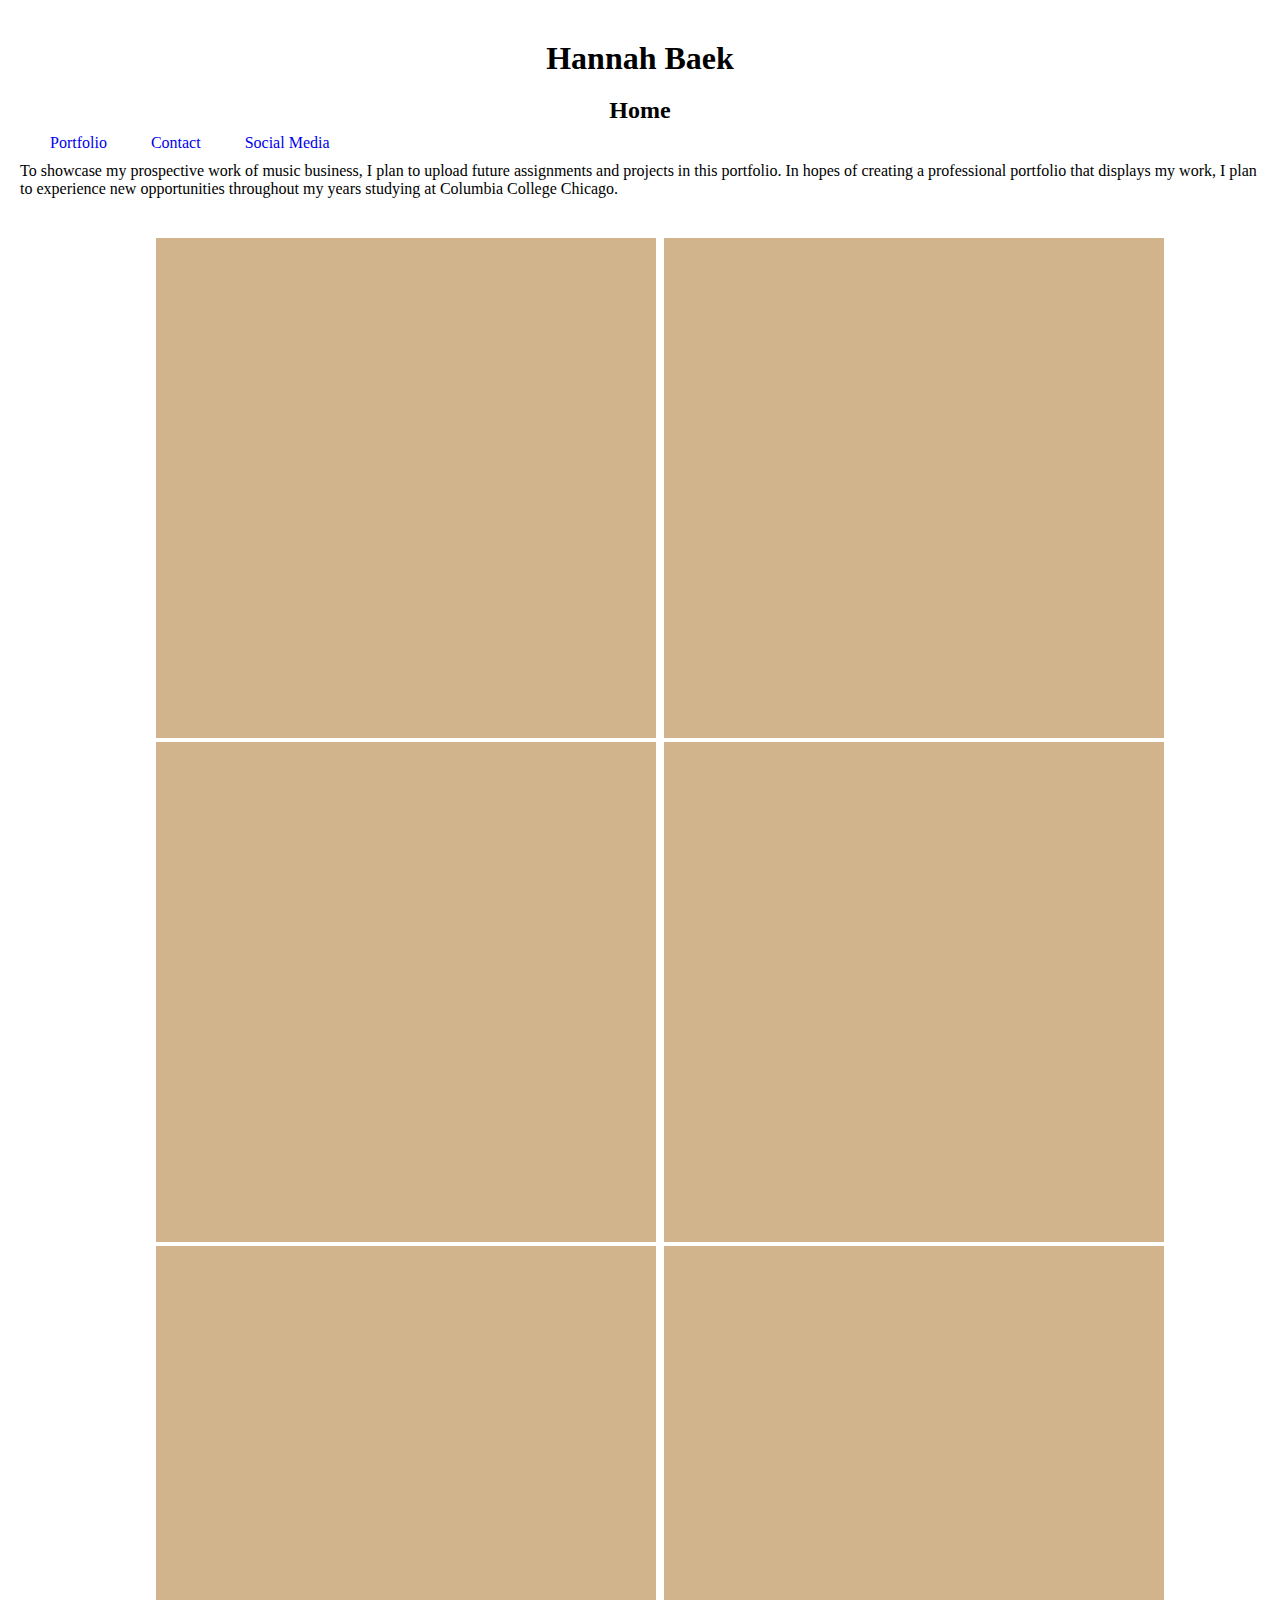
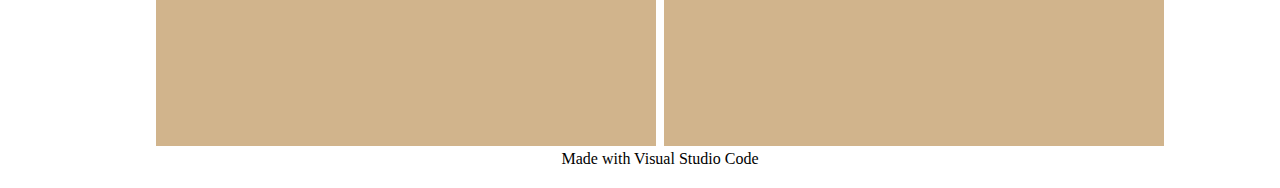
<file: docs/index.html>
<!DOCTYPE html>
<html lang="en">
<head>
    <meta charset="UTF-8">
    <meta name="viewport" content="width=device-width, initial-scale=1.0">
    <meta http-equiv="X-UA-Compatible" content="ie=edge">
    <title>Final Project Homepage</title>
    <link rel="stylesheet" href="css/style.css">
</head>
<body>

    <header>
        <h1 class="site-title">
            <a href="." class="site-title">Hannah Baek</a>
        </h1>

        <h2 class="page-title">Home</h2>

        <nav class="main-menu">
            <a class="menu-item" href="portfolio/">Portfolio</a>
            <a class="menu-item" href="contact/">Contact</a>
            <a class="menu-item" href="social media/">Social Media</a>
        </nav>

        To showcase my prospective work of music business, I plan to upload future assignments and projects in this portfolio. In hopes of creating a professional portfolio that displays my work, I plan to experience new opportunities throughout my years studying at Columbia College Chicago.

    </header>

    <main class="main-content">
        <div class="image.card">
            <img class="home-image" src="assets/images/tan.jpg" alt="placeholder">
        </div>

        <div class="image.card">
            <img class="home-image" src="assets/images/tan.jpg" alt="placeholder">
        </div>

        <div class="image.card">
            <img class="home-image" src="assets/images/tan.jpg" alt="placeholder">
        </div>

        <div class="image.card">
            <img class="home-image" src="assets/images/tan.jpg" alt="placeholder">
        </div>

        <div class="image.card">
            <img class="home-image" src="assets/images/tan.jpg" alt="placeholder">
        </div>

        <div class="image.card">
            <img class="home-image" src="assets/images/tan.jpg" alt="placeholder">
        </div><p>Made with Visual Studio Code</p>

    </main>

</body>
</html>
</file>
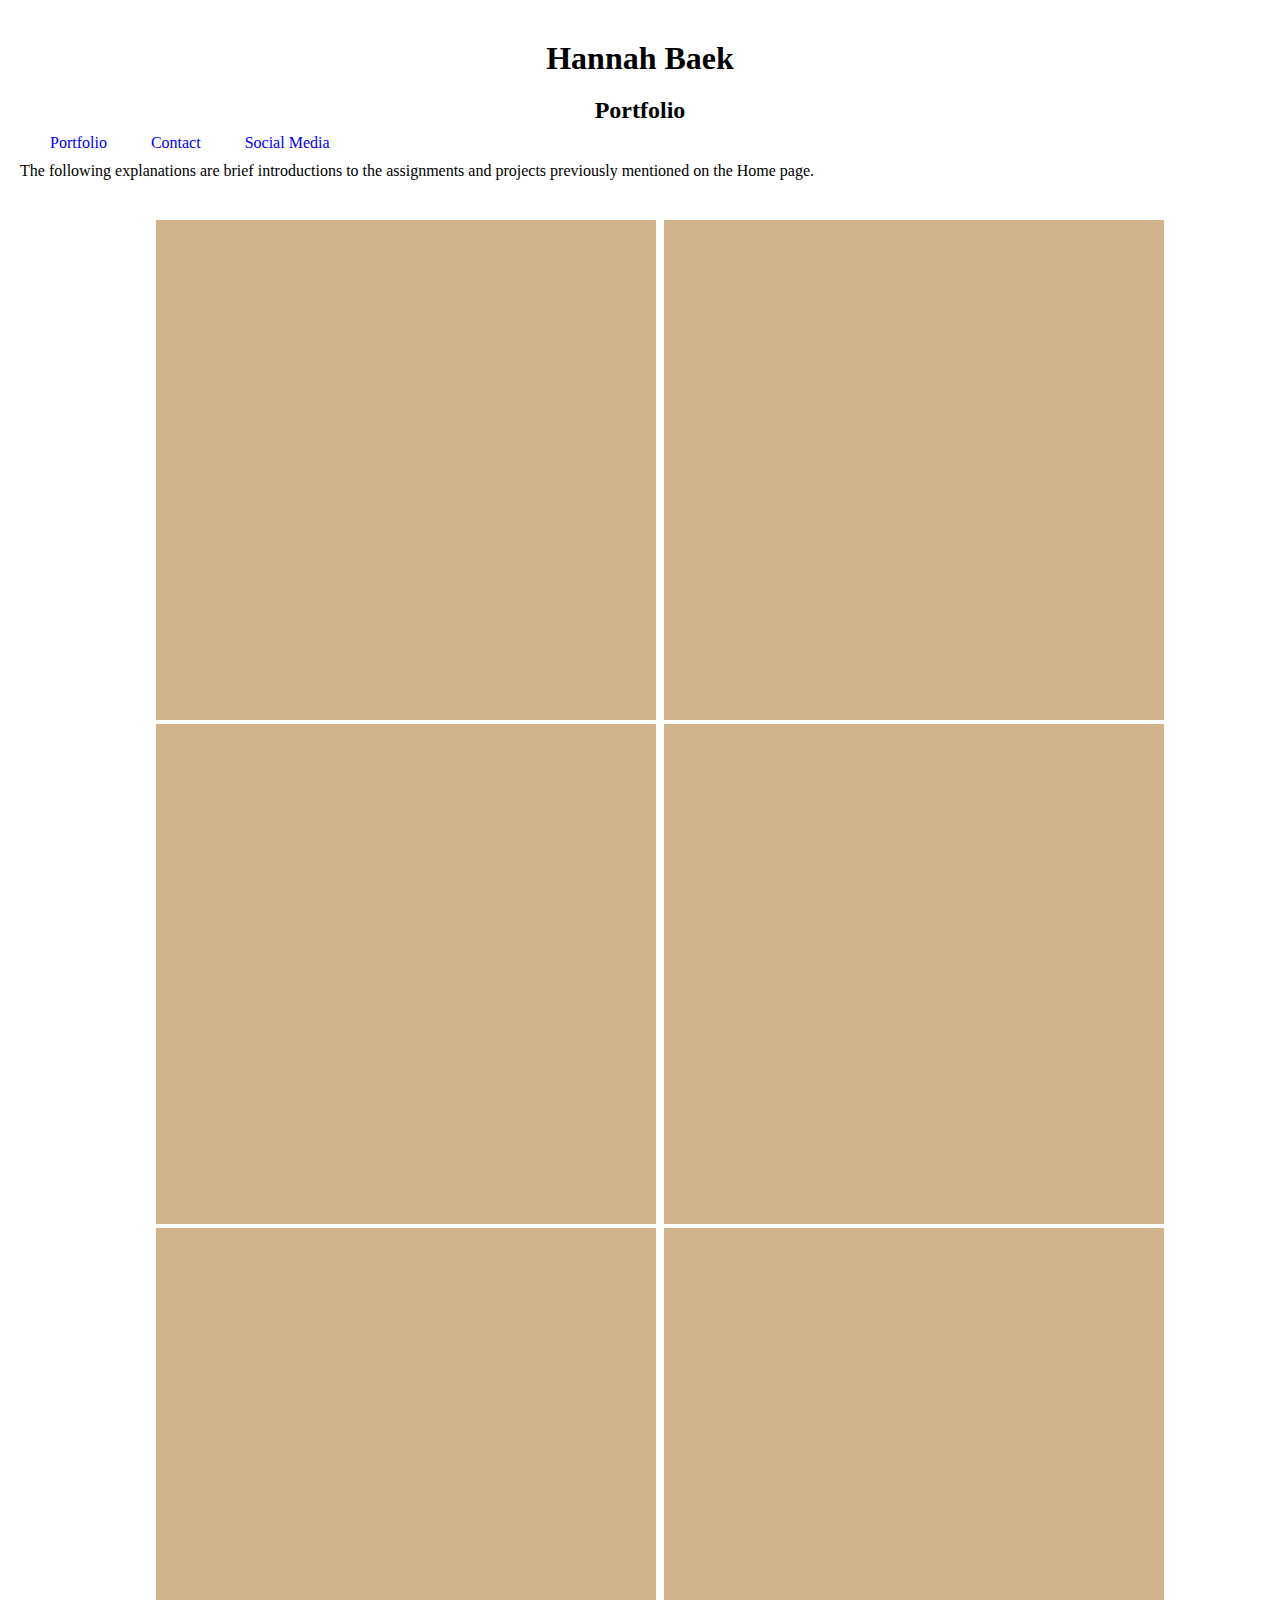
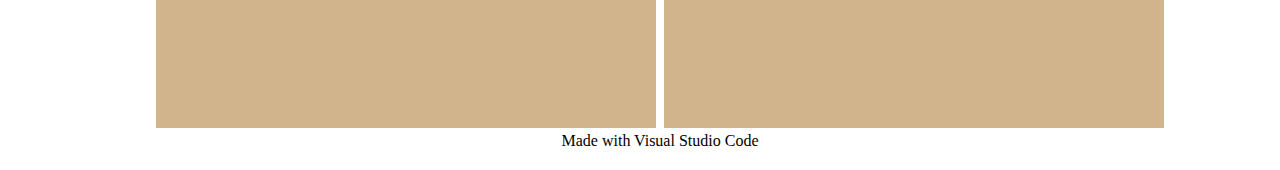
<file: docs/portfolio/index.html>
<!DOCTYPE html>
<html lang="en">
<head>
    <meta charset="UTF-8">
    <meta name="viewport" content="width=device-width, initial-scale=1.0">
    <link rel="stylesheet" href="../css/style.css">
    <title>Portfolio</title>
</head>
<body>
    <header>
        <h1 class="site-title">
            <a href=".." class="site-title">Hannah Baek</a>
        </h1>

        <h2 class="page-title">Portfolio</h2>

        <nav class="main-menu">
            <a class="menu-item" href=".">Portfolio</a>
            <a class="menu-item" href="../contact">Contact</a>
            <a class="menu-item" href="../social media">Social Media</a>
        </nav>

        The following explanations are brief introductions to the assignments and projects previously mentioned on the Home page.

    </header>

    <main class="main-content">
        <div class="image.card">
            <img class="home-image" src="../assets/images/tan.jpg" alt="placeholder">
        </div>

        <div class="image.card">
            <img class="home-image" src="../assets/images/tan.jpg" alt="placeholder">
        </div>

        <div class="image.card">
            <img class="home-image" src="../assets/images/tan.jpg" alt="placeholder">
        </div>

        <div class="image.card">
            <img class="home-image" src="../assets/images/tan.jpg" alt="placeholder">
        </div>

        <div class="image.card">
            <img class="home-image" src="../assets/images/tan.jpg" alt="placeholder">
        </div>

        <div class="image.card">
            <img class="home-image" src="../assets/images/tan.jpg" alt="placeholder">
        </div><p>Made with Visual Studio Code</p>

    </main>

</body>
</html>
</file>
<file: docs/css/style.css>
* {margin: 0; padding: 0}


body {
    font-family: 'Times New Roman', Times, serif;
}

header {
    background: white;
    padding: 20px;
}

.site-title {
    text-align: center;
    text-decoration: none;
    color: black;
    padding: 20px;
}

.page-title {
    text-align: center;
}

.main-menu {
    text-align: left;
    padding: 10px;
    /* display: flex; justify-content: space-between; */
}

.menu-item {
    margin: 0 10px;
    text-decoration: none;
    padding: 10px;
}

.main-content {
    width: 80vw;
    max-width: 1200px;
    margin: 0 10vw;
    padding: 20px;
    display: flex;
    flex-wrap: wrap;
    justify-content: space-evenly;
}

.home-image {
    width: 500px;
    height: 500px;
}

.caption {
    text-align: center;
    padding: 100px;
}
</file>
